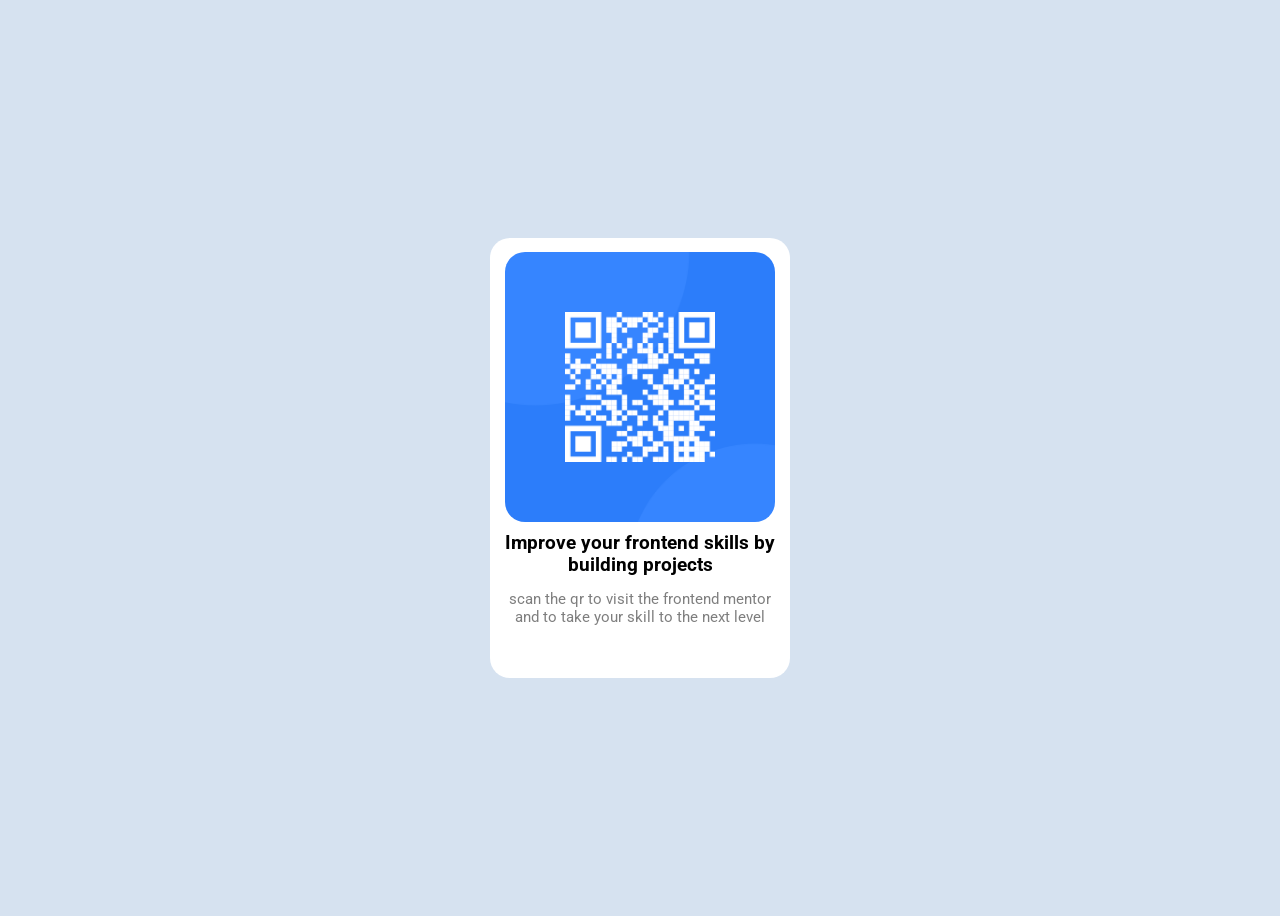
<file: index.html>
<!DOCTYPE html>
<html lang="en">
  <head>
    <link rel="preconnect" href="https://fonts.googleapis.com" />
    <link rel="preconnect" href="https://fonts.gstatic.com" crossorigin />
    <link
      href="https://fonts.googleapis.com/css2?family=Roboto&display=swap"
      rel="stylesheet"
    />
    <link rel="stylesheet" href="style.css" />
    <meta charset="UTF-8" />
    <meta name="viewport" content="width=device-width, initial-scale=1.0" />
    <title>QR page</title>
  </head>
  <body>
    <div class="main">
      <img src="./img/image-qr-code.png" class="img" alt="qr-image" />
      <h3 class="heading">Improve your frontend skills by building projects</h3>
      <p class="para">
        scan the qr to visit the frontend mentor and to take your skill to the
        next level
      </p>
    </div>
  </body>
</html>
</file>
<file: style.css>
body {
  display: flex;
  justify-content: center;
  align-items: center;
  background-color: hsl(212, 45%, 89%);
  height: 100vh;
  width: auto;
}

.main {
  display: flex;
  flex-wrap: wrap;
  flex-direction: column;
  height: 440px;
  width: 300px;
  background-color: white;
  margin: 350px;
  border-radius: 20px;
  align-items: center;
  text-align: center;
}
.main > .img {
  height: 270px;
  width: 270px;
  margin: 14px 14px 0 14px;
  object-fit: cover;
  border-radius: 20px;
  padding-bottom: none;
}
.heading {
  font-family: "Roboto", sans-serif;
  margin: 10px 14px 0 14px;
}
.para {
  font-family: "Roboto", sans-serif;
  margin: 14px 14px 0 14px;
  font-size: 15px;
  opacity: 0.5;
}

@media (max-width: 375px) {
  body {
    /* flex-wrap: wrap; */
    width: 375px;
    justify-content: center;
    align-items: center;
  }
}
</file>
<file: QR-1/style.css>
body {
  display: flex;
  justify-content: center;
  align-items: center;
  background-color: hsl(212, 45%, 89%);
  height: 100vh;
  width: auto;
}

.qr {
  display: flex;
  flex-wrap: wrap;
  flex-direction: column;
  height: 440px;
  width: 300px;
  background-color: white;
  margin: 350px;
  border-radius: 20px;
  align-items: center;
  text-align: center;
}
.qr > .img {
  height: 270px;
  width: 270px;
  margin: 14px 14px 0 14px;
  object-fit: cover;
  border-radius: 20px;
  padding-bottom: none;
}
.heading {
  font-family: "Roboto", sans-serif;
  margin: 10px 14px 0 14px;
}
.para {
  font-family: "Roboto", sans-serif;
  margin: 14px 14px 0 14px;
  font-size: 15px;
  opacity: 0.5;
}

@media (max-width: 375px) {
  body {
    /* flex-wrap: wrap; */
    width: 375px;
    justify-content: center;
    align-items: center;
  }
}
</file>
